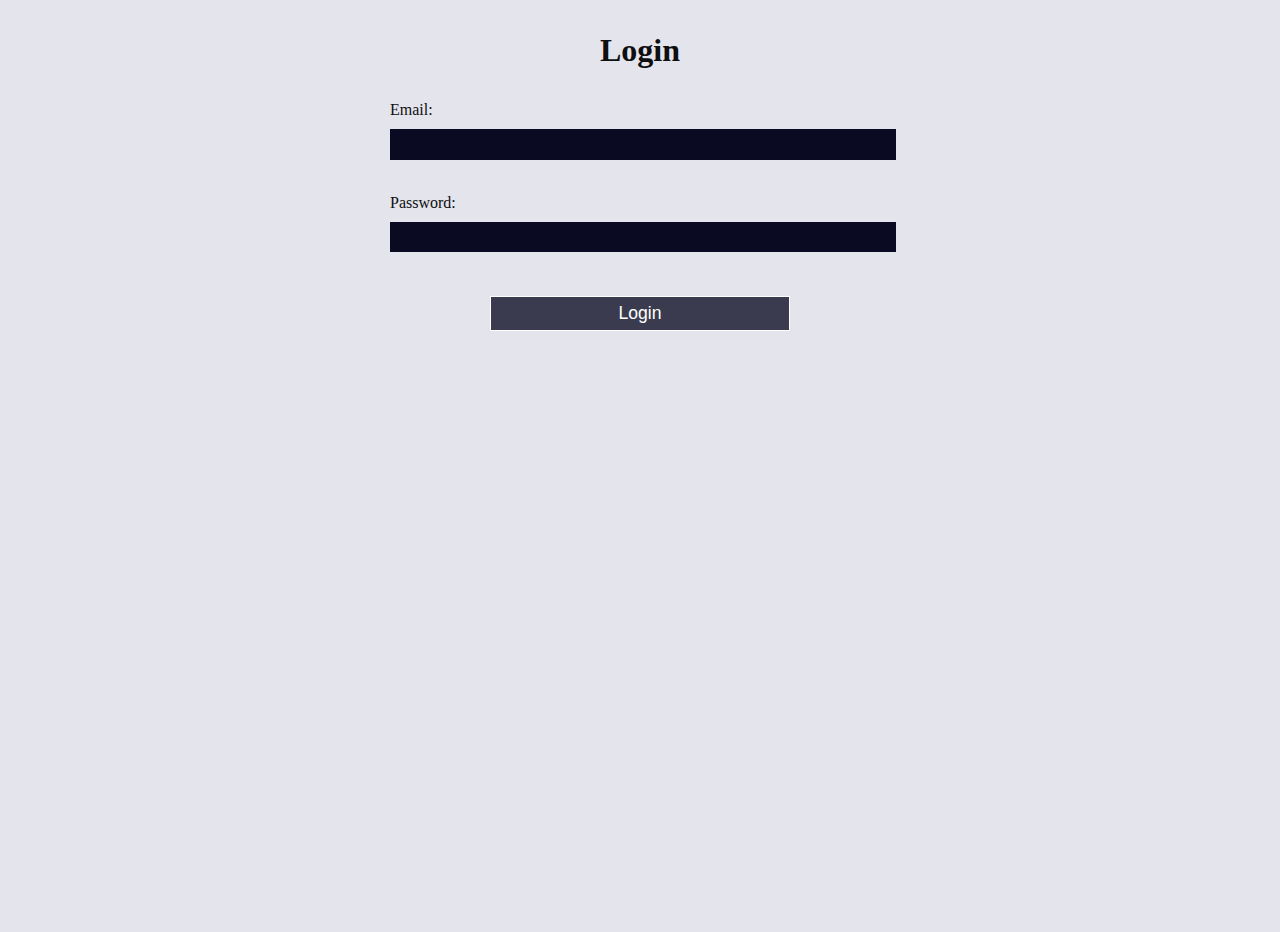
<file: login.html>
<!DOCTYPE html>
<html lang="en">
  <head>
    <meta charset="UTF-8">
    <meta name="viewport" content="width=device-width, initial-scale=1.0">
    <title>Login Form</title>
    <link rel="stylesheet" href="style.css" />
  </head>
  <body>
    <h1>Login</h1>
    <form method="post" action="#">
      <label for="email">Email:
        <input id="email" name="email" type="email" required />
      </label>
      <br />
      <label for="password">Password:
        <input id="password" name="password" type="password" required />
      </label>
      <br />
      <input type="submit" value="Login" />
    </form>
  </body>
</html>
</file>
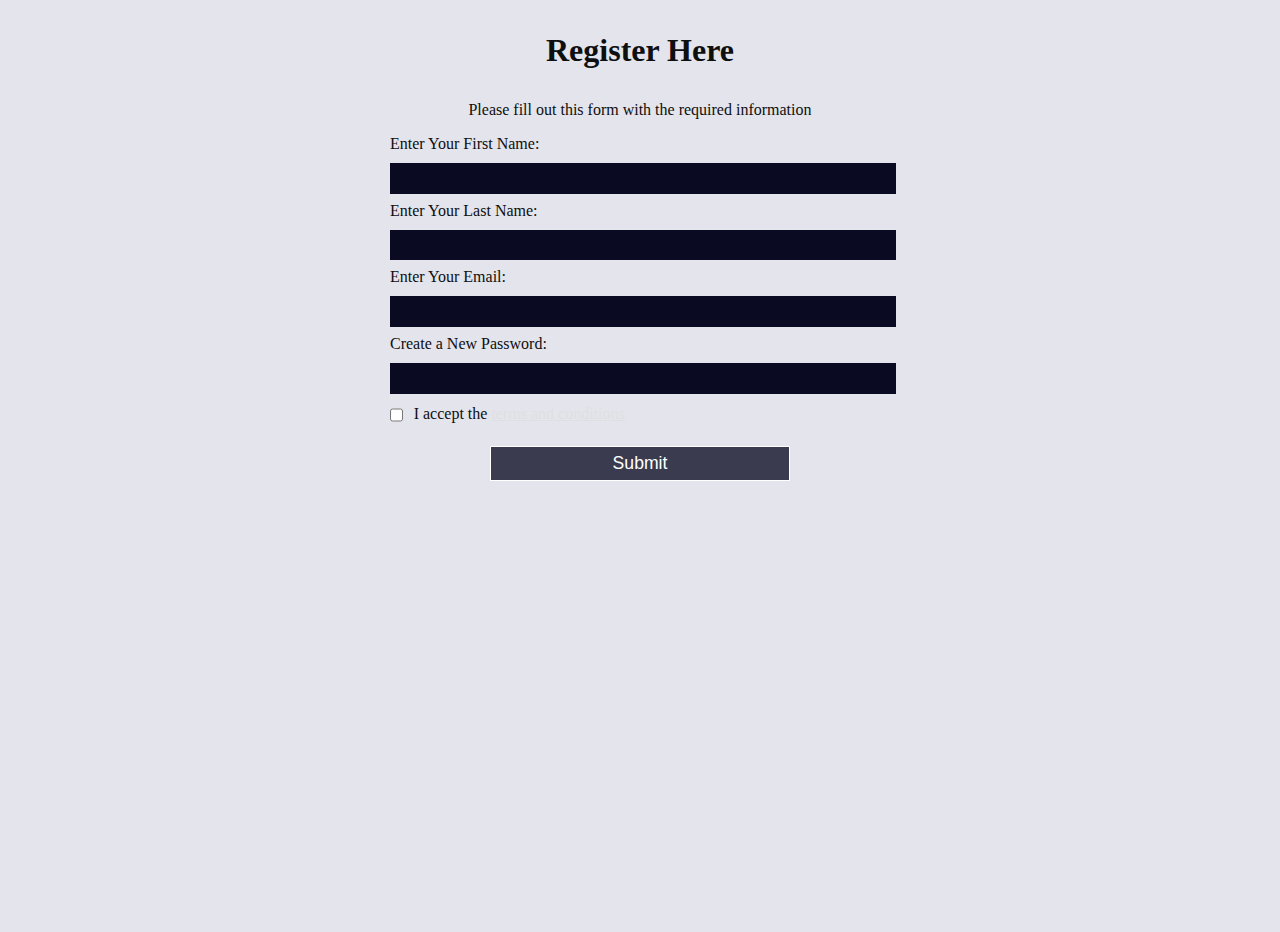
<file: signin.html>
<!DOCTYPE html>
<html lang="en">
  <head>
    <meta charset="UTF-8">
    <title>Registration Form</title>
    <link rel="stylesheet" href="style.css" />
  </head>
  <body>
    <h1>Register Here</h1>
    <p>Please fill out this form with the required information</p>
    <form method="post" action='#'>
        <label for="first-name">Enter Your First Name: <input id="first-name" name="first-name" type="text" required /></label>
        <label for="last-name">Enter Your Last Name: <input id="last-name" name="last-name" type="text" required /></label>
        <label for="email">Enter Your Email: <input id="email" name="email" type="email" required /></label>
        <label for="new-password">Create a New Password: <input id="new-password" name="new-password" type="password" pattern="[a-z0-5]{8,}" required /></label>
        <label for="terms-and-conditions">
        <input class="inline" id="terms-and-conditions" type="checkbox" required name="terms-and-conditions" /> I accept the <a href="https://www.freecodecamp.org/news/terms-of-service/">terms and conditions</a>
      </label>
      <input type="submit" value="Submit" />
    </form>
  </body>
</html>
</file>
<file: style.css>
body {
    font-family: Arial, sans-serif;
    margin: 0;
    padding: 0;
}

.header {
  padding: 20px;
  display: flex;
  justify-content: flex-start;
  align-items: center;
  flex-wrap: wrap;
}

.header h1 {
  margin: 0;
  font-size: 2rem;
}

.header h1 span {
  color: red;
}

.head1 {
  margin-left: auto;
}

.head1 ul {
  list-style-type: none;
  margin: 0;
  padding: 0;
  display: flex;
}

.head1 li {
  margin-right: 20px;
}

.head1 a {
  text-decoration: none;
  font-size: 1.1rem;
  transition: color 0.3s ease;
}

.head2 a {
  margin-left: 10px;
}

.btn1 {
  border: none;
  padding: 10px 20px;
  font-size: 1rem;
  cursor: pointer;
  transition: background-color 0.3s ease;
}

.btn2 {
  background-color: blueviolet;
  color: white;
  border: none;
  padding: 10px 20px;
  font-size: 1rem;
  cursor: pointer;
  transition: background-color 0.3s ease;
}

.text {
  text-align: center;
  padding-top: 50px;
}

.span2 {
  background-color: lightgrey;
  padding: 10px;
  border-radius: 25px;
  color: red;
}

.text-header {
  font-size: 43px;
  padding-top: 30px;
}

.Search-bar {
  display: flex;
  justify-content: center;
  width: 100%;
  margin-top: 20px;
  padding-bottom: 30px;
  color: #dfdfe2;
  
}

.Search-bar input {
  padding: 10px;
  width: 300px;
  border: 1px solid #ccc;
  border-radius: 25px 0 0 25px;
  font-size: 16px;
  outline: none;
  transition: all 0.3s ease;
}

.Search-bar button {
  padding: 10px;
  border: 1px solid #ccc;
  border-radius: 0 25px 25px 0;
  background-color: rgb(159, 113, 202);
  cursor: pointer;
  font-size: 16px;
  transition: background-color ease;
}

.Search-bar button:hover {
  background-color: blueviolet;
}

.Search-bar i {
  font-size: 18px;
  
}

.job-h {
  display: flex;
  padding-top: 25px;
}

/*scroll buttons starts*/
.carousel-container {
  display: flex;
  align-items: center;
  justify-content: center;
  width: 80%;
  margin: 0 auto;
  border: 2px solid #ccc;
  border-radius: 10px;
  overflow: hidden;
  box-shadow: 0 4px 6px rgba(251, 251, 251, 0.1);
  position: relative;
}

/* Scrollable buttons container */
.carousel-box {
  display: flex;
  gap: 30px;
  overflow-x: auto;
  scroll-behavior: smooth;
  padding: 10px;
  white-space: nowrap;
  flex-grow: 1;
}

/* Buttons inside the carousel */
.role-button {
  flex: 0 0 auto;
  padding: 10px 20px;
  background-color: rgb(243, 236, 236);
  border: none;
  border-radius: 5px;
  cursor: pointer;
  transition: background-color 0.3s;
}

/* Scroll buttons */
.scroll-button {
  border: none;
  border-radius: 50%;
  cursor: pointer;
  width: 40px;
  height: 40px;
  display: flex;
  align-items: center;
  justify-content: center;
  font-size: 24px;
  margin: 0 5px;
  transition: background-color 0.3s;
}

/* Positioning for scroll buttons */
.scroll-button.left {
  position: absolute;
  left: 5px;
}

.scroll-button.right {
  position: absolute;
  right: 5px;
}

/* Hide scrollbar for modern browsers */
.carousel-box::-webkit-scrollbar {
  display: none;
}
.carousel-box {
  -ms-overflow-style: none;
  scrollbar-width: none;
}

/*scroll buttons ends*/

/*Footer starts*/
.footer {
  background-color: #f8f9fa;
  padding: 1rem 0;
  text-align: center;
  border-top: 1px solid #dee2e6;
}

.container {
  max-width: 1200px;
  margin: 0 auto;
  display: flex;
  flex-direction: column;
  align-items: center;
}

.footer p {
  margin: 0;
  font-size: 14px;
  color: #6c757d;
}

.social-links {
  margin-top: 0.5rem;
}

.social-links a {
  margin: 0 0.5rem;
  text-decoration: none;
}

.social-links img {
  width: 24px;
  height: 24px;
  transition: transform 0.3s;
}

.social-links img:hover {
  transform: scale(1.2);
}
/*Footer Ends*/

/*Sign Up Starts*/
body {
  width: 100%;
  height: 100vh;
  margin: 0;
  background-color: #e4e4ec;
  color: #0e0f0f;
  font-family: Tahoma;
  font-size: 16px;
}

h1, p {
  margin: 1em auto;
  text-align: center;
}

form {
  width: 60vw;
  max-width: 500px;
  min-width: 300px;
  margin: 0 auto;
  padding-bottom: 2em;
}

fieldset {
  border: none;
  padding: 2rem 0;
  border-bottom: 3px solid #3b3b4f;
}

fieldset:last-of-type {
  border-bottom: none;
}

label {
  display: block;
  margin: 0.5rem 0;
}

input,
textarea,
select {
  margin: 10px 0 0 0;
  width: 100%;
  min-height: 2em;
}

input, textarea {
  background-color: #0a0a23;
  border: 1px solid #0a0a23;
  color: #ffffff;
}

.inline {
  width: unset;
  margin: 0 0.5em 0 0;
  vertical-align: middle;
}

input[type="submit"] {
  display: block;
  width: 60%;
  margin: 1em auto;
  height: 2em;
  font-size: 1.1rem;
  background-color: #3b3b4f;
  border-color: white;
  min-width: 300px;
}

input[type="file"] {
  padding: 1px 2px;
}

.inline{
  display: inline; 
}
a {
  color: #dfdfe2;
}

/*Sign Up Ends*/
</file>
